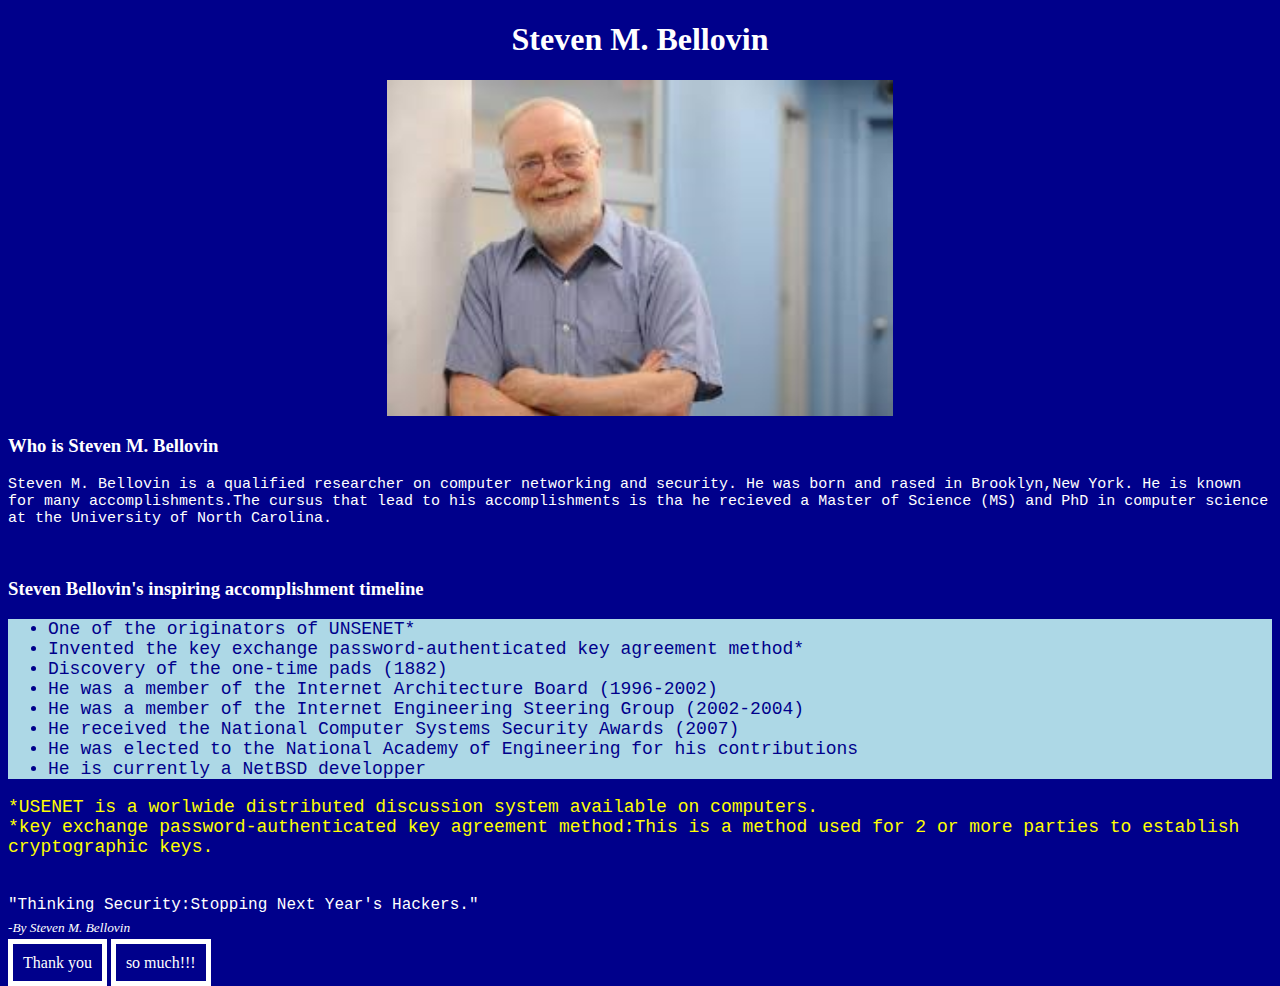
<file: Assignment2B/index.html>
<!DOCTYPE html>
<html>
  <head>
    <link rel="stylesheet" type="text/css" href="mystyle.css">
    <meta charset="utf-8">
    <meta name="marie-ayivi">
    <title>About Steven M. Bellovin</title>
  </head>
    <body>
    <h1>Steven M. Bellovin</h1>
    <img src="./image/steven.png" alt steven icon
    <br>
    <h3>Who is Steven M. Bellovin</h3>
    <p>
    Steven M. Bellovin is a qualified researcher on computer networking and security. He was born and rased in Brooklyn,New York. He is known for many accomplishments.The cursus that lead to his accomplishments is tha he recieved a Master of Science (MS) and PhD in computer science at the University of North Carolina.
    </p>
    <br>
    <h3>Steven Bellovin's inspiring accomplishment timeline</h3>
    <ul>
      <li>One of the originators of UNSENET*</li>
      <li>Invented the key exchange password-authenticated key agreement method*</li>
      <li>Discovery of the one-time pads (1882)</li>
      <li>He was a member of the Internet Architecture Board (1996-2002)</li>
      <li>He was a member of the Internet Engineering Steering Group (2002-2004)</li>
      <li>He received the National Computer Systems Security Awards (2007)</li>
      <li>He was elected to the National Academy of Engineering for his contributions</li>
      <li>He is currently a NetBSD developper</li>
    </ul>
    <ul2>
      <li>*USENET is a worlwide distributed discussion system available on computers.</li>
      <li>*key exchange password-authenticated key agreement method:This is a method used for 2 or more parties to establish cryptographic keys.</li>
    </ul2>
    <br>
    <br>
    <p2>"Thinking Security:Stopping Next Year's Hackers."</p2>
    <br>
    <sub>-By Steven M. Bellovin</sub>
    <br>
    <br>
    <p3>Thank you</p3>
    <p4>so much!!!</p4>
    </body>
</html>
</file>
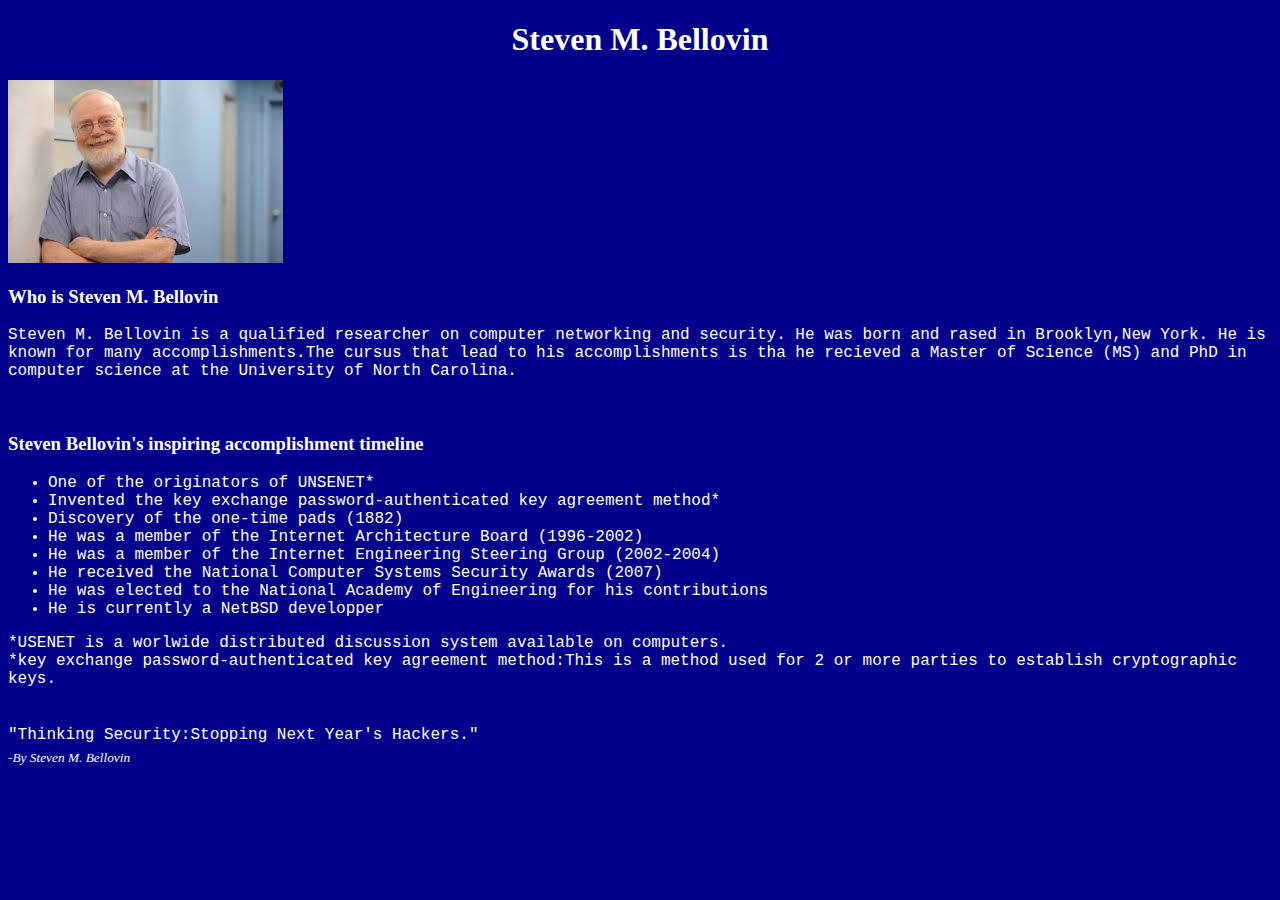
<file: index2.html>
<!DOCTYPE html>
<html>
  <head>
    <link rel="stylesheet" type="text/css" href="mystyle.css">
    <meta charset="utf-8">
    <meta name="marie-ayivi">
    <title>About Steven M. Bellovin</title>
  </head>
    <body>
    <h1>Steven M. Bellovin</h1>
    <img src="./image/steven.png" alt steven icon
    <br>
    <h3>Who is Steven M. Bellovin</h3>
    <p>
    Steven M. Bellovin is a qualified researcher on computer networking and security. He was born and rased in Brooklyn,New York. He is known for many accomplishments.The cursus that lead to his accomplishments is tha he recieved a Master of Science (MS) and PhD in computer science at the University of North Carolina.
    </p>
    <br>
    <h3>Steven Bellovin's inspiring accomplishment timeline</h3>
    <ul>
      <li>One of the originators of UNSENET*</li>
      <li>Invented the key exchange password-authenticated key agreement method*</li>
      <li>Discovery of the one-time pads (1882)</li>
      <li>He was a member of the Internet Architecture Board (1996-2002)</li>
      <li>He was a member of the Internet Engineering Steering Group (2002-2004)</li>
      <li>He received the National Computer Systems Security Awards (2007)</li>
      <li>He was elected to the National Academy of Engineering for his contributions</li>
      <li>He is currently a NetBSD developper</li>
    </ul>
    <ul2>
      <li>*USENET is a worlwide distributed discussion system available on computers.</li>
      <li>*key exchange password-authenticated key agreement method:This is a method used for 2 or more parties to establish cryptographic keys.</li>
    </ul2>
    <br>
    <br>
    <p2>"Thinking Security:Stopping Next Year's Hackers."</p2>
    <br>
    <sub>-By Steven M. Bellovin</sub>
    </body>
</html>
</file>
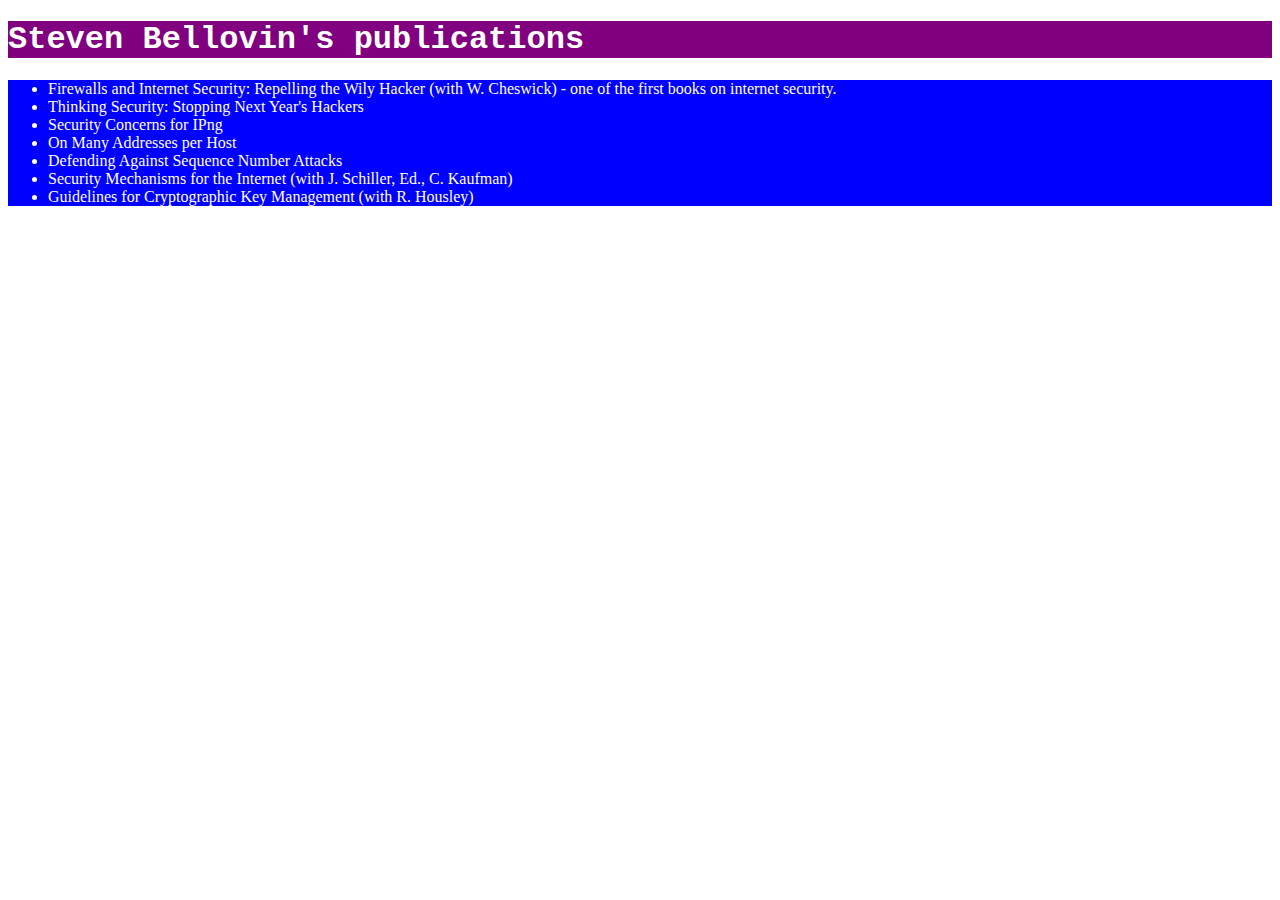
<file: Assignment2B/index2.html>
<!DOCTYPE html>
<html>
  <head>
    <link rel="stylesheet" type="text/css" href="mystyle2.css">
    <meta charset="utf-8">
    <title>Steven M. Bellovin plublications</title>
  </head>
  <body>
    <h1> Steven Bellovin's publications</h1>
    <ul>
      <li>Firewalls and Internet Security: Repelling the Wily Hacker (with W. Cheswick) - one of the first books on internet security.</li>
      <li>Thinking Security: Stopping Next Year's Hackers</li>
      <li>Security Concerns for IPng</li>
      <li>On Many Addresses per Host</li>
      <li>Defending Against Sequence Number Attacks</li>
      <li>Security Mechanisms for the Internet (with J. Schiller, Ed., C. Kaufman)</li>
      <li>Guidelines for Cryptographic Key Management (with R. Housley)</li>
    </ul>
  </body>
</html>
</file>
<file: Assignment2B/mystyle.css>
body {
  background-color:darkblue;
  color:white;
}
h1 {
  font-family:Lucida;
  text-align:center;
}
h3 {
  font-family:Lucida
}
p {
 font-family:Courier;
 text-align:left;
 font-size:15px;
}
ul {
  font-family:Courier;
  font-size:18px;
  color:darkblue;
  background-color:lightblue; 
}
ul2 {
  font-family:Courier;
  font-size:18px;
  color:yellow;
  background-color:lightblue;
}
sub {
  font-style: italic      
}
p2 {
  font-family:Courier;  
}
p3 {
  margin:auto;
  width:50%;
  border:5px solid white;
  padding:10px;
}
p4 {
  margin:auto;
  width:50%;
  border:5px solid white;
  padding:10px;
}
img {
  display:block;
  margin-left:auto;
  margin-right:auto;
  width:40%;
}
</file>
<file: mystyle.css>
body {
  background-color:darkblue;
  color:white;
}
h1 {
  font-family:Lucida;
  text-align:center;
}
h3 {
  font-family:Lucida
}
p {
 font-family:Courier;
 text-align:left;
}
ul {
  font-family:Courier;    
}
ul2 {
  font-family:Courier;    
}
sub {
  font-style: italic      
}
p2 {
  font-family:Courier;  
}
</file>
<file: Assignment2B/mystyle2.css>
h1 {
  background-color:purple;
  color:white;
  font-family:Courier;
}
ul {
  background-color:blue;
  color:white;
  font-family:verdana;
}
</file>
